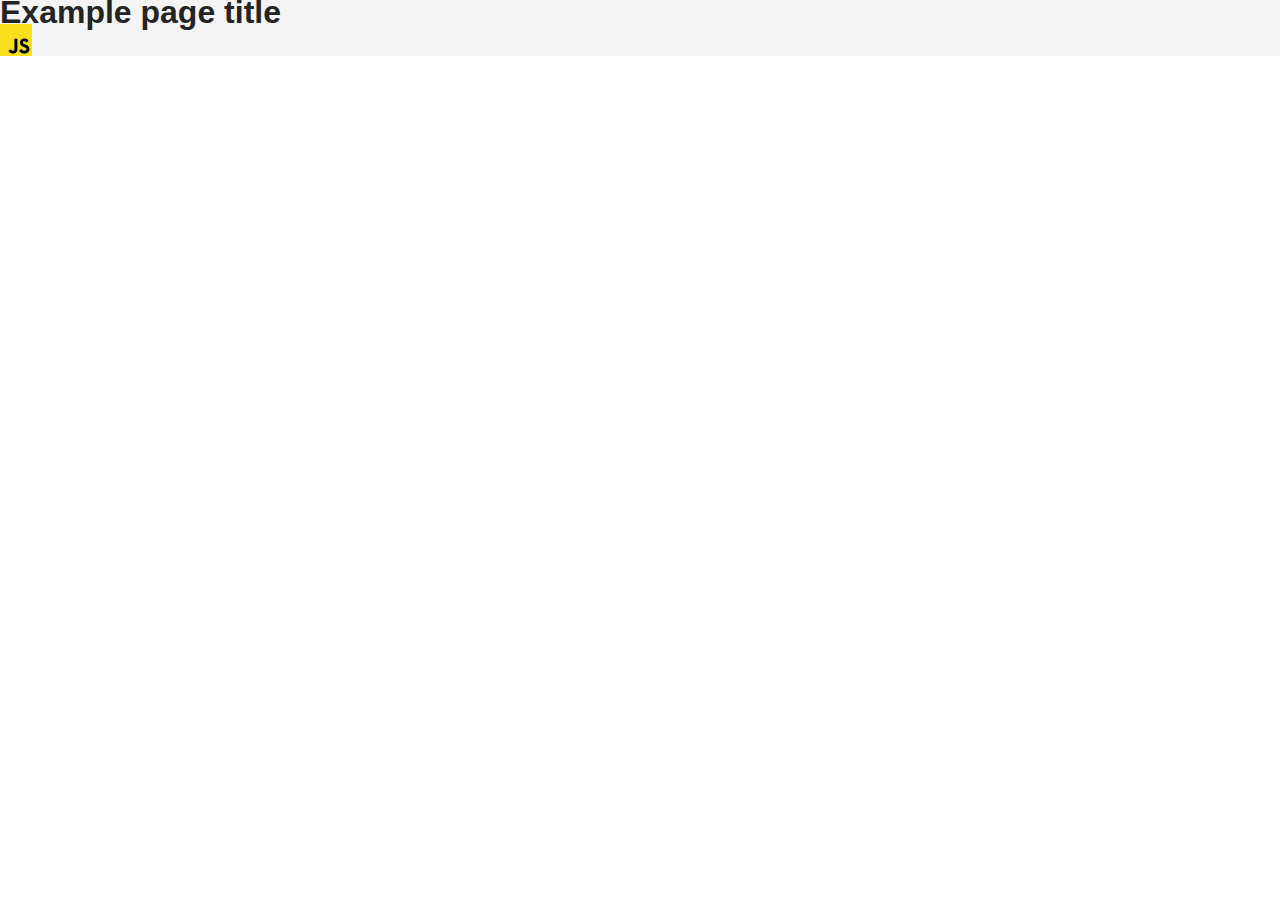
<file: src/index.html>
<!DOCTYPE html>
<html lang="en">
  <head>
    <meta charset="UTF-8" />
    <link rel="icon" type="image/svg+xml" href="/favicon.svg" />
    <meta name="viewport" content="width=device-width, initial-scale=1.0" />
    <title>Vanilla App Template</title>
    <link rel="stylesheet" href="./css/styles.css" />
  </head>
  <body>
    <load ="partials/header.html" />

    <section>
      <h1>Example page title</h1>
      <img src="./img/javascript.svg" alt="" />
    </section>

    <script type="module" src="./main.js"></script>

  </body>
</html>
</file>
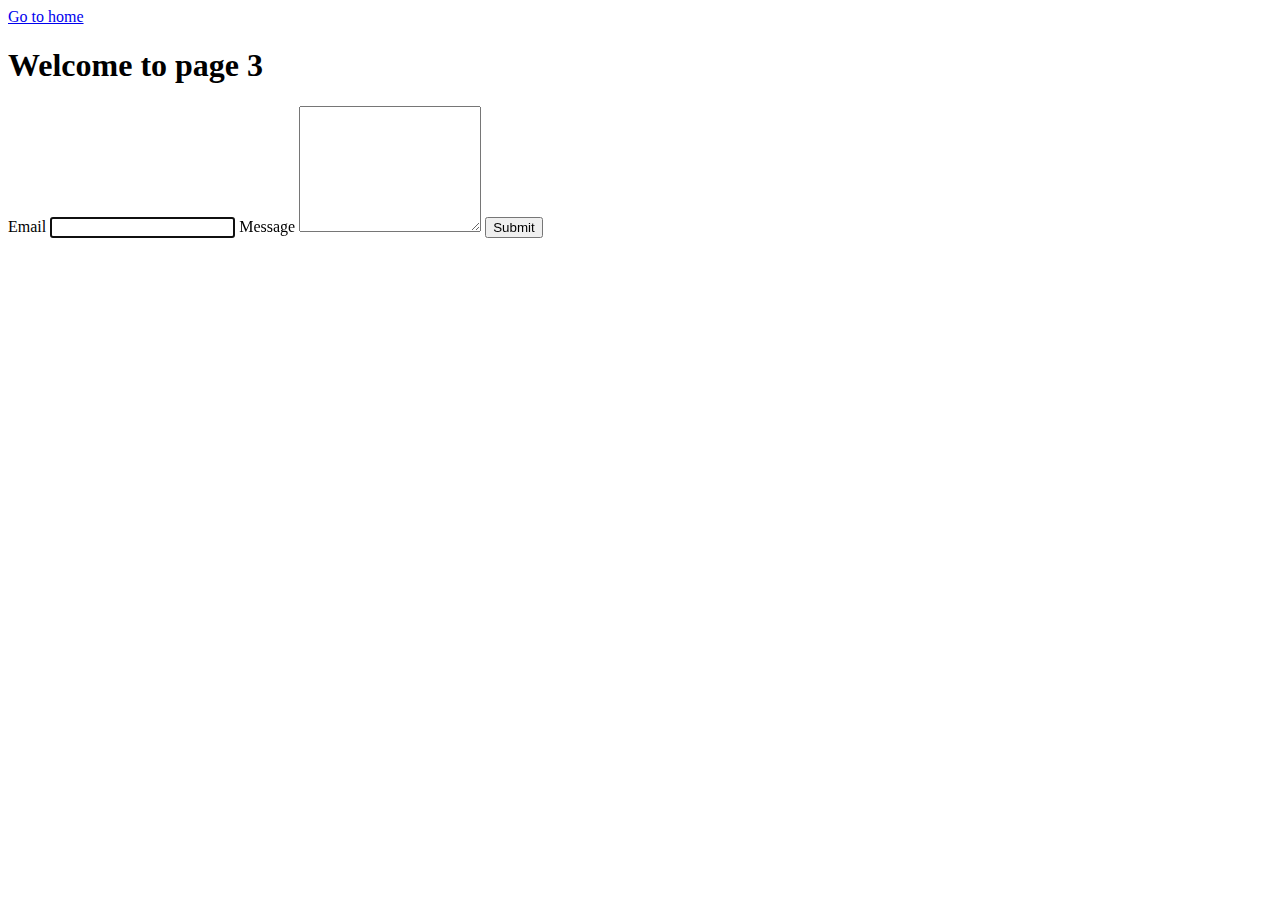
<file: src/2-form.html>
<!DOCTYPE html>
<html lang="en">
  <head>
    <meta charset="UTF-8" />
    <meta http-equiv="X-UA-Compatible" content="IE=edge" />
    <meta name="viewport" content="width=device-width, initial-scale=1.0" />
    <title>Form</title>
  </head>
  <body>
    <section>
      <a href="./index.html">Go to home</a>
      <h1>Welcome to page 3</h1>
    </section>
    <form class="feedback-form" autocomplete="off">
      <label>
        Email
        <input type="email" name="email" autofocus />
      </label>
      <label>
        Message
        <textarea name="message" rows="8"></textarea>
      </label>
      <button type="submit">Submit</button>
  </form>
  <script type="module" src="./js/2-form.js"></script>
  </body>
</html>
</file>
<file: src/css/styles.css>
/**
  |============================
  | include css partials with
  | default @import url()
  |============================
*/
@import url('./reset.css');
@import url('./vite-promo.css');
@import url('./header.css');

:root {
  font-family: Inter, Avenir, Helvetica, Arial, sans-serif;
  font-size: 16px;
  line-height: 24px;
  font-weight: 400;

  color: #242424;
  background-color: rgba(255, 255, 255, 0.87);

  font-synthesis: none;
  text-rendering: optimizeLegibility;
  -webkit-font-smoothing: antialiased;
  -moz-osx-font-smoothing: grayscale;
  -webkit-text-size-adjust: 100%;
}
*,
*::before,
*::after {
  box-sizing: border-box;
}
body {
  margin: 0;
  padding: 0;
  font-family: 'Roboto', sans-serif;
  background-color: #f4f4f4;
}

.gallery {
  display: flex;
  flex-wrap: wrap;
  list-style: none;
  padding: 0;
}

.gallery-item {
  margin: 10px;
}

.gallery-link {
  text-decoration: none;
}

.gallery-image {
  width: 300px;
  height: 200px;
  object-fit: cover;
  cursor: pointer;
  transition: transform 0.3s;
}

.gallery-image:hover {
  transform: scale(1.1);
}
</file>
